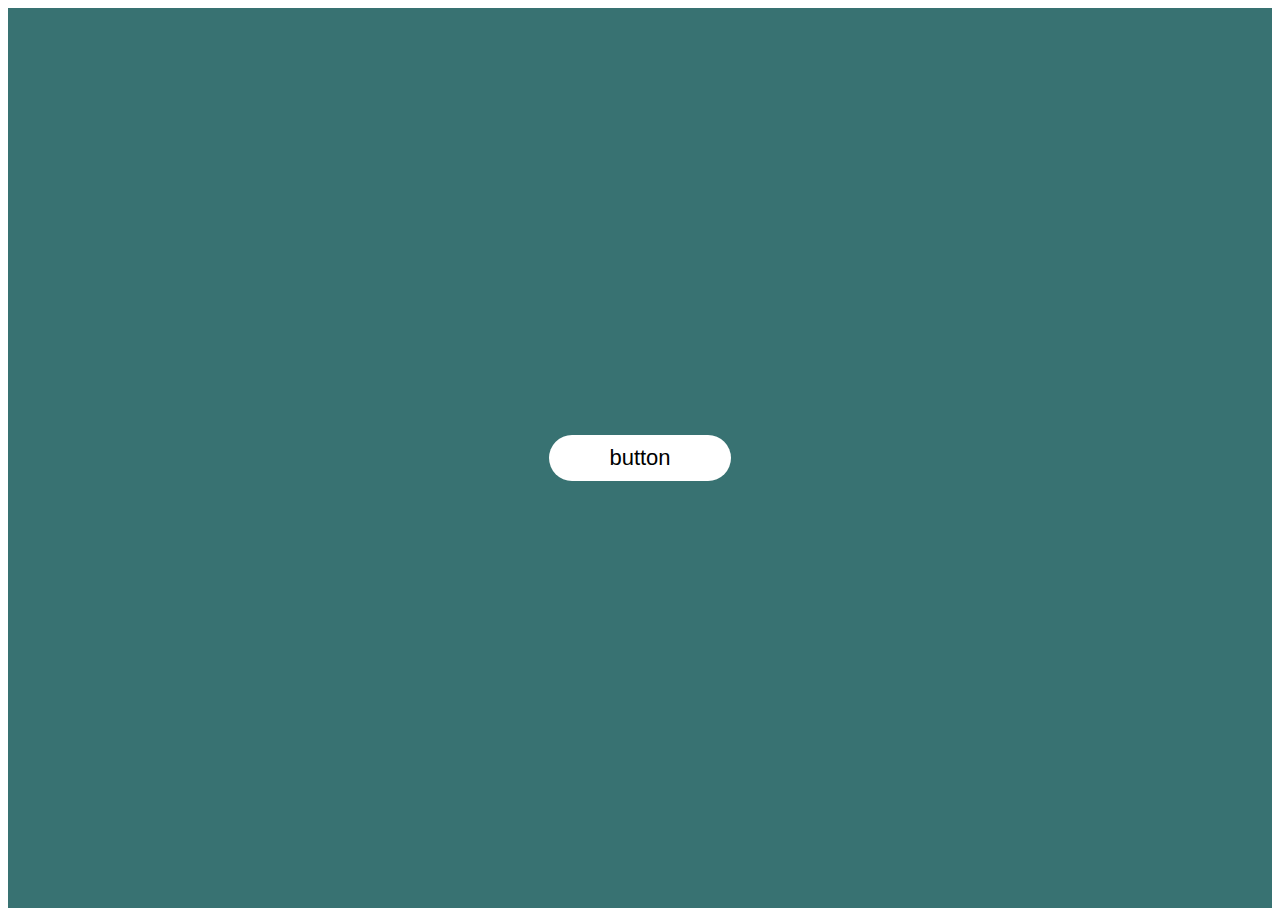
<file: indexpopup.html>
<!DOCTYPE html>
<html lang="en">
<head>
    <meta charset="UTF-8">
    <meta http-equiv="X-UA-Compatible" content="IE=edge">
    <meta name="viewport" content="width=device-width, initial-scale=1.0">
    <title>Document</title>
    <style>
        .container{
            display: flex;
            justify-content: center;
            align-items: center;
            height: 100vh;
            width: 100%;
            background-color: rgb(56, 114, 114);
        }
        .btn{
            padding:  10px 60px;
            background-color: #fff;
            border: 0;
            outline: none;
            cursor: pointer;
            font-size: 22px;
            font-weight: 500;
            border-radius: 30px;
        }
        .popup{
            width: 400px;
            background: #fff;
            border-radius: 6px;
            position: absolute;
            top: 0;
            left: 50%;
            transform: translate(-50%,-50%) scale(0.1);
            text-align: center;
            padding: 0 30px 30px;
            visibility: hidden;
            transition: transform 0.4s, top 0.4s;
        }
        .open-popup{
            visibility: visible;
            top: 50%;
            transform: translate(-50%,-50%) scale(1);
        }

        .popup img{
            width: 100px;
            margin-top: -50px;
            border-radius: 50%;
            box-shadow: 0 2px 5px;
        }
        .popup h2{
            font-size: 38px;
            font-weight: 500px;
            margin: 30px 0 10px;
        }
        .popup button{
            width: 100%;
            margin-top: 50px;
            padding: 10px 0;
            background: #6fd649;
            color: #fff;
            border: 0;
            outline: none;
            font-size: 18px;
            border-radius: 4px;
            cursor: pointer;
            box-shadow: 20px rgb(138, 9, 88);
        }
    </style>
</head>
<body>
    <div class="container">
        <button type="submit" class="btn" onclick="openPopup()">button</button>
         <div class="popup" id="popup">
            <img src="404-tick.png" alt="">
            <h2>Thank you</h2>
            <p>your details have been success Thanks!</p>
            <button type="button"  onclick="closePopup()">ok</button>
         </div>
    </div>
    <script>
        let popUp = document.getElementById("popup");

        function openPopup(){
            popUp.classList.add("open-popup")

        }

        function closePopup(){
            popUp.classList.remove("open-popup")
        }
    </script>
</body>
</html>
</file>
